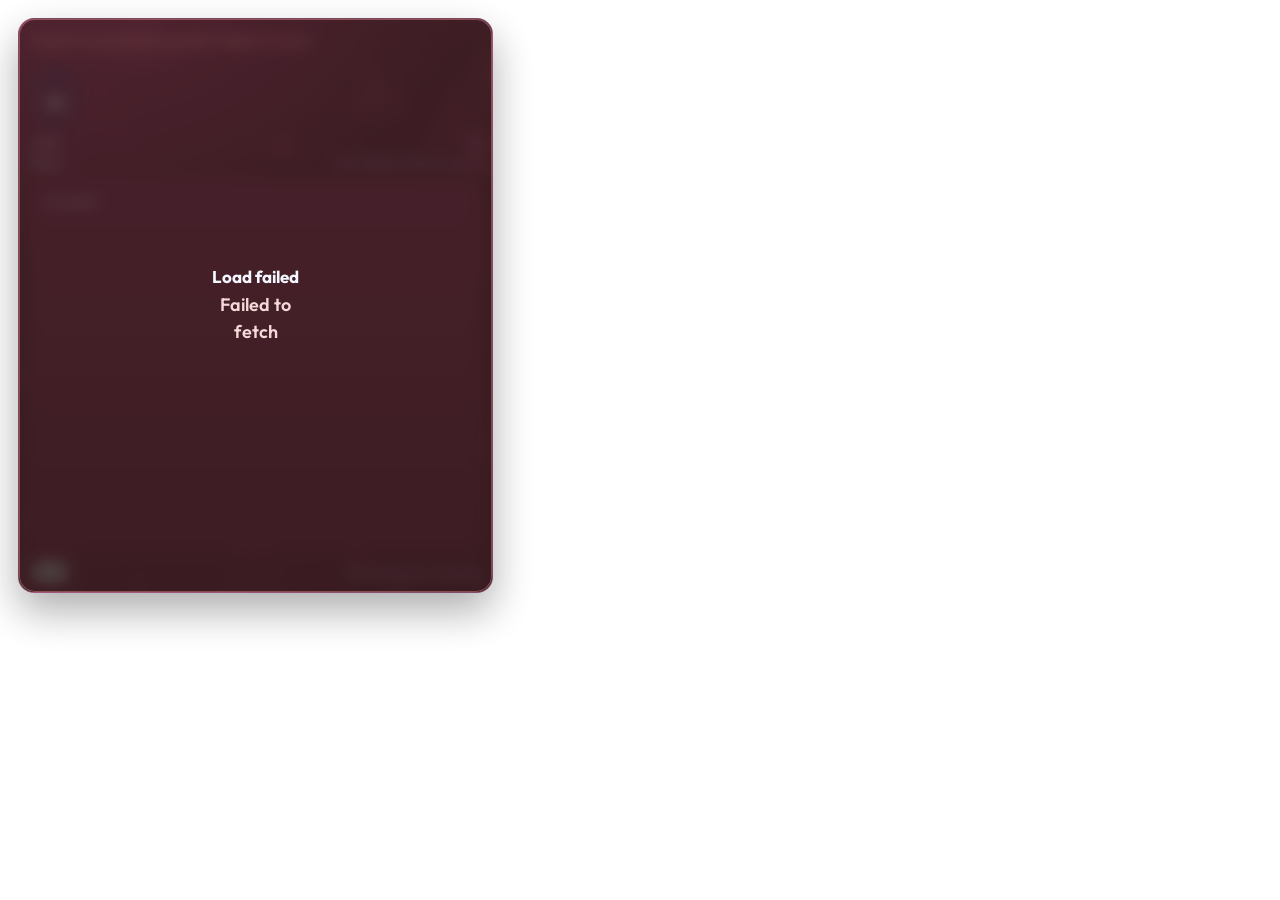
<file: ManiaMapAnalyser by Leo_Black and ZHAO20060708/index.html>
﻿<!DOCTYPE html>
<html lang="en">

<head>
    <title>MapAnalysis</title>
    <meta charset="UTF-8" />
    <meta http-equiv="X-UA-Compatible" content="IE=edge" />
    <meta name="viewport" content="width=device-width, initial-scale=1.0" />
    <link rel="stylesheet" href="styles/main.css" />
</head>

<body>
    <main class="dashboard">
        <section class="card main-card">
            <div class="triangle-field" aria-hidden="true"></div>
            <div class="status-row">
                <span class="title-icon" aria-hidden="true" hidden>
                    <svg viewBox="0 0 24 24" role="img" focusable="false">
                        <path d="M12 3.2l2.6 5.3 5.8.8-4.2 4.1 1 5.8L12 16.5 6.8 19.2l1-5.8L3.6 9.3l5.8-.8L12 3.2z"></path>
                    </svg>
                </span>
                <p id="status" class="status">Waiting to load beatmap file...</p>
            </div>

            <div class="star-block" id="rework">
                <div class="star-left">
                    <div class="star-value" id="rework-star">-</div>
                    <div class="star-meta" id="rework-meta">LN%: -<br/>Keys: -</div>
                </div>
                <div class="star-right">
                    <div class="top-right-capsule" id="rework-right-capsule" hidden>-</div>
                    <div class="star-subtitle" id="rework-diff">-</div>
                    <div class="star-graph-wrap" id="rework-diff-graph-wrap" hidden>
                        <svg id="rework-diff-graph" class="star-graph" viewBox="0 0 260 86" preserveAspectRatio="none" aria-label="Difficulty graph" role="img">
                            <path id="rework-diff-graph-fill" class="star-graph-fill" d=""></path>
                            <path id="rework-diff-graph-line" class="star-graph-line" d=""></path>
                            <g id="rework-diff-graph-pause-markers"></g>
                            <line id="rework-diff-graph-cursor" class="star-graph-cursor" x1="0" y1="0" x2="0" y2="86" hidden></line>
                            <circle id="rework-diff-graph-cursor-dot" class="star-graph-cursor-dot" cx="0" cy="0" r="2.8" hidden></circle>
                        </svg>
                        <div id="rework-diff-graph-error" class="star-graph-error" hidden>Graph unavailable</div>
                    </div>
                    <div class="star-caption" id="est-diff-caption">Estimate Difficulty</div>
                </div>
            </div>

            <ol id="pattern-clusters" class="cluster-bars">
                <li class="cluster-item empty">No data</li>
            </ol>

            <ol id="ett-skill-bars" class="ett-skill-bars" hidden>
                <li class="ett-skill-item empty">No data</li>
            </ol>

            <div class="body-graph-wrap" id="body-graph-wrap" hidden>
                <svg id="body-graph" class="body-graph" viewBox="0 0 260 86" preserveAspectRatio="xMidYMid meet" aria-label="Body difficulty graph" role="img">
                    <path id="body-graph-fill" class="star-graph-fill" d=""></path>
                    <path id="body-graph-line" class="star-graph-line" d=""></path>
                    <g id="body-graph-pause-markers"></g>
                    <line id="body-graph-cursor" class="star-graph-cursor" x1="0" y1="0" x2="0" y2="86" hidden></line>
                    <circle id="body-graph-cursor-dot" class="star-graph-cursor-dot" cx="0" cy="0" r="2.8" hidden></circle>
                </svg>
                <div id="body-graph-error" class="star-graph-error" hidden>Graph unavailable</div>
            </div>

            <div class="mode-tag-group">
                <span id="mode-tag" class="mode-tag mode-mix">Mix</span>
                <span id="sv-tag" class="mode-tag mode-sv sv-tag" hidden>SV</span>
            </div>
            <div id="pause-count" class="pause-count" hidden></div>

            <div id="card-overlay" class="card-overlay" hidden>
                <div id="overlay-spinner" class="overlay-spinner" aria-hidden="true"></div>
                <p id="overlay-title" class="overlay-title">Loading</p>
                <pre id="overlay-message" class="overlay-message"></pre>
            </div>
        </section>
    </main>

    <script type="module" src="index.js"></script>
</body>

</html>
</file>
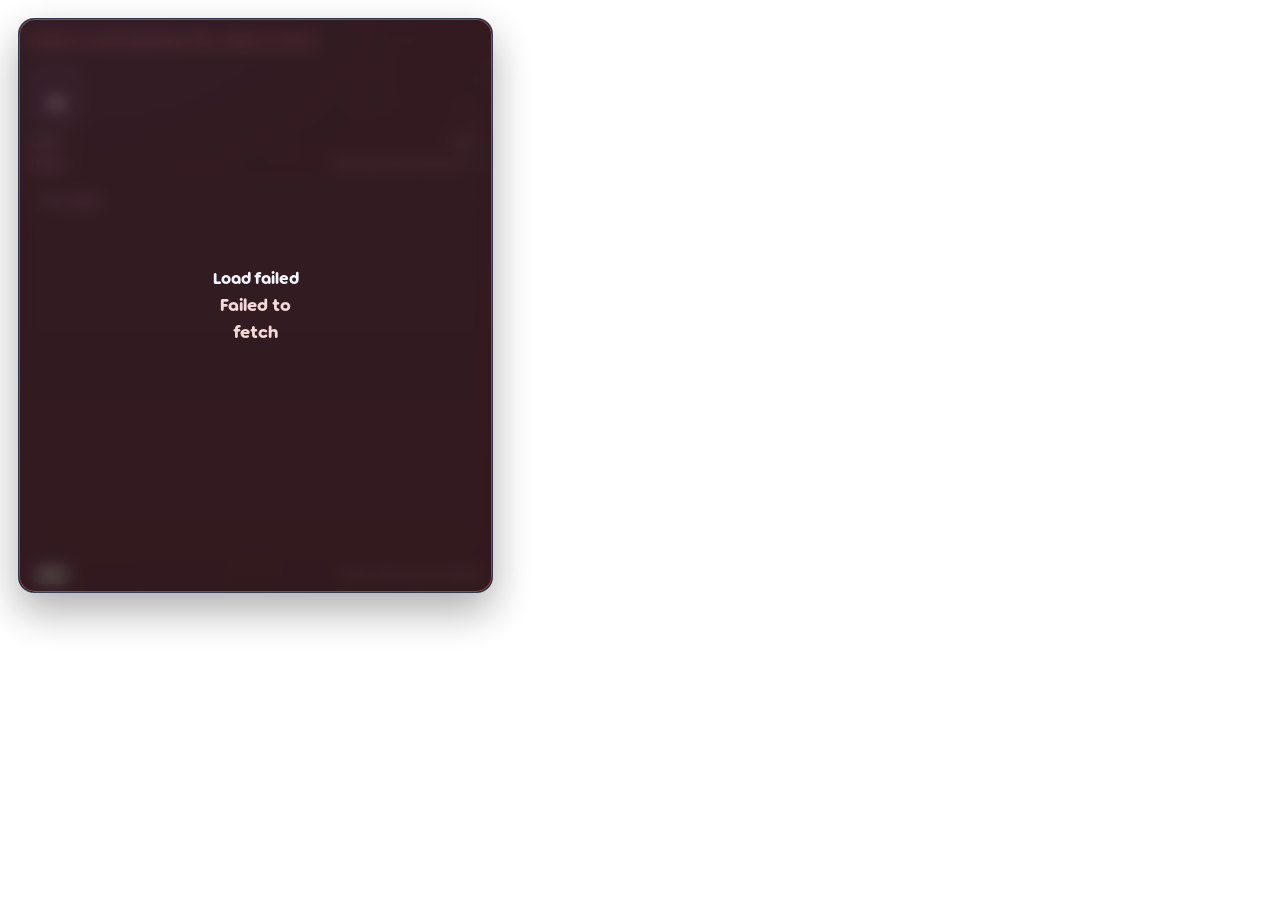
<file: ManiaMapAnalyser by Leo_Black/index.html>
﻿<!DOCTYPE html>
<html lang="en" class="ma-theme-osu ma-fx-triangles ma-fx-cover">

<head>
    <title>MapAnalysis</title>
    <meta charset="UTF-8" />
    <meta http-equiv="X-UA-Compatible" content="IE=edge" />
    <meta name="viewport" content="width=device-width, initial-scale=1.0" />
    <link rel="stylesheet" href="styles/main.css" />
</head>

<body>
    <main class="dashboard">
        <section class="card main-card">
            <div class="triangle-field" aria-hidden="true"></div>
            <div class="status-row">
                <span class="title-icon" aria-hidden="true" hidden>
                    <svg viewBox="0 0 24 24" role="img" focusable="false">
                        <path d="M12 3.2l2.6 5.3 5.8.8-4.2 4.1 1 5.8L12 16.5 6.8 19.2l1-5.8L3.6 9.3l5.8-.8L12 3.2z"></path>
                    </svg>
                </span>
                <p id="status" class="status">Waiting to load beatmap file...</p>
            </div>

            <div class="star-block" id="rework">
                <div class="star-left">
                    <div class="star-value" id="rework-star">-</div>
                    <div class="star-meta" id="rework-meta">LN%: -<br/>Keys: -</div>
                </div>
                <div class="star-right-group">
                <div class="star-right">
                    <div class="top-right-capsule" id="rework-right-capsule" hidden>-</div>
                    <div class="star-subtitle" id="rework-diff">-</div>
                    <div class="star-graph-wrap" id="rework-diff-graph-wrap" hidden>
                        <svg id="rework-diff-graph" class="star-graph" viewBox="0 0 260 86" preserveAspectRatio="none" aria-label="Difficulty graph" role="img">
                            <path id="rework-diff-graph-fill" class="star-graph-fill" d=""></path>
                            <path id="rework-diff-graph-line" class="star-graph-line" d=""></path>
                            <g id="rework-diff-graph-pause-markers"></g>
                            <line id="rework-diff-graph-cursor" class="star-graph-cursor" x1="0" y1="0" x2="0" y2="86" hidden></line>
                            <circle id="rework-diff-graph-cursor-dot" class="star-graph-cursor-dot" cx="0" cy="0" r="2.8" hidden></circle>
                        </svg>
                        <div id="rework-diff-graph-error" class="star-graph-error" hidden>Graph unavailable</div>
                    </div>
                    <div class="star-caption" id="est-diff-caption">Estimate Difficulty</div>
                </div>
                <div class="star-tip" id="star-tip" hidden>
                    <span class="star-dot" data-level="5"></span>
                    <span class="star-dot" data-level="4"></span>
                    <span class="star-dot" data-level="3"></span>
                    <span class="star-dot" data-level="2"></span>
                    <span class="star-dot" data-level="1"></span>
                </div>
                </div>
            </div>

            <div class="full-separator" id="sep-pattern" hidden>Pattern</div>
            <ol id="pattern-clusters" class="cluster-bars">
                <li class="cluster-item empty">No data</li>
            </ol>

            <div class="full-separator" id="sep-etterna" hidden>Etterna | Overall: --</div>
            <ol id="ett-skill-bars" class="ett-skill-bars" hidden>
                <li class="ett-skill-item empty">No data</li>
            </ol>

            <div class="full-separator" id="sep-graph" hidden>Graph</div>
            <div class="body-graph-wrap" id="body-graph-wrap" hidden>
                <svg id="body-graph" class="body-graph" viewBox="0 0 260 86" preserveAspectRatio="xMidYMid meet" aria-label="Body difficulty graph" role="img">
                    <path id="body-graph-fill" class="star-graph-fill" d=""></path>
                    <path id="body-graph-line" class="star-graph-line" d=""></path>
                    <g id="body-graph-pause-markers"></g>
                    <line id="body-graph-cursor" class="star-graph-cursor" x1="0" y1="0" x2="0" y2="86" hidden></line>
                    <circle id="body-graph-cursor-dot" class="star-graph-cursor-dot" cx="0" cy="0" r="2.8" hidden></circle>
                </svg>
                <div id="body-graph-error" class="star-graph-error" hidden>Graph unavailable</div>
            </div>

            <div class="mode-tag-group">
                <span id="mode-tag-subgroup"><span class="mode-tag mode-mix">Mix</span></span>
                <span id="sv-tag" class="mode-tag mode-sv sv-tag" hidden>SV</span>
            </div>
            <div id="pause-count" class="pause-count" hidden></div>

            <div id="card-overlay" class="card-overlay" hidden>
                <div id="overlay-spinner" class="overlay-spinner" aria-hidden="true"></div>
                <p id="overlay-title" class="overlay-title">Loading</p>
                <pre id="overlay-message" class="overlay-message"></pre>
            </div>
        </section>
    </main>

    <script type="module" src="index.js"></script>
</body>

</html>
</file>
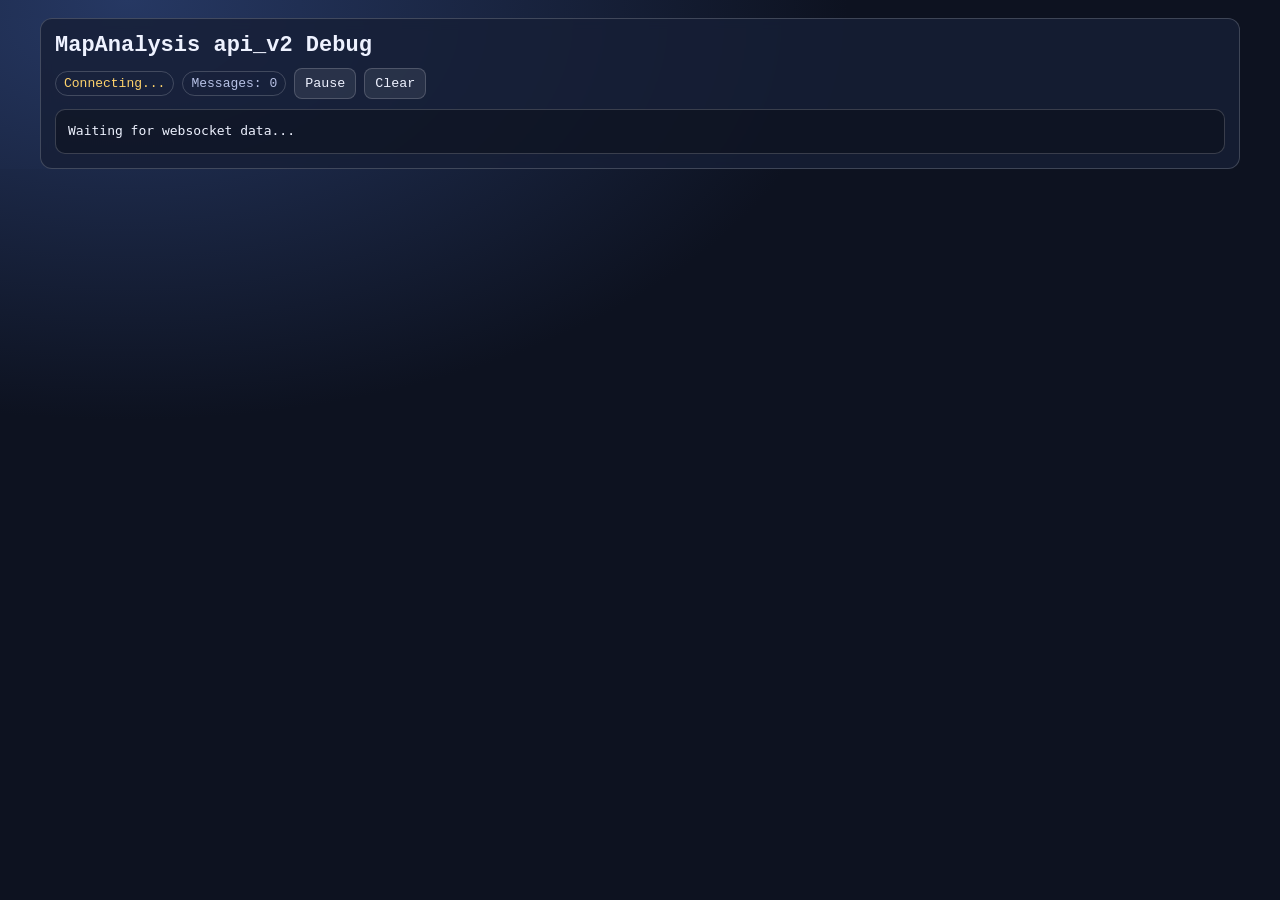
<file: ManiaMapAnalyser by Leo_Black and ZHAO20060708/debug.html>
<!DOCTYPE html>
<html lang="en">

<head>
    <meta charset="UTF-8" />
    <meta name="viewport" content="width=device-width, initial-scale=1.0" />
    <title>MapAnalysis Debug</title>
    <style>
        :root {
            --bg: #0f1424;
            --panel: rgba(23, 31, 54, 0.82);
            --border: rgba(255, 255, 255, 0.18);
            --text: #eef2ff;
            --soft: #b8c2e6;
            --ok: #82efb3;
            --warn: #ffd36c;
        }

        * {
            box-sizing: border-box;
        }

        html,
        body {
            margin: 0;
            padding: 0;
            background: radial-gradient(1200px 700px at 10% 0%, #263863, #0d1220 60%);
            color: var(--text);
            font-family: "Consolas", "Courier New", monospace;
            min-height: 100%;
        }

        main {
            width: min(1200px, 96vw);
            margin: 18px auto;
            padding: 14px;
            border-radius: 12px;
            background: var(--panel);
            border: 1px solid var(--border);
            backdrop-filter: blur(6px);
        }

        h1 {
            margin: 0 0 10px;
            font-size: 22px;
        }

        .row {
            display: flex;
            gap: 8px;
            align-items: center;
            flex-wrap: wrap;
            margin-bottom: 10px;
        }

        .badge {
            padding: 4px 8px;
            border-radius: 999px;
            border: 1px solid var(--border);
            color: var(--soft);
            font-size: 13px;
        }

        .badge.ok {
            color: var(--ok);
        }

        .badge.warn {
            color: var(--warn);
        }

        button {
            border: 1px solid var(--border);
            border-radius: 8px;
            padding: 7px 10px;
            color: var(--text);
            background: rgba(255, 255, 255, 0.08);
            cursor: pointer;
            font-family: inherit;
        }

        pre {
            margin: 0;
            white-space: pre-wrap;
            word-break: break-word;
            line-height: 1.45;
            font-size: 13px;
            max-height: 72vh;
            overflow: auto;
            border: 1px solid var(--border);
            border-radius: 10px;
            padding: 12px;
            background: rgba(0, 0, 0, 0.28);
        }
    </style>
</head>

<body>
    <main>
        <h1>MapAnalysis api_v2 Debug</h1>
        <div class="row">
            <span id="conn" class="badge warn">Connecting...</span>
            <span id="count" class="badge">Messages: 0</span>
            <button id="pause-btn" type="button">Pause</button>
            <button id="clear-btn" type="button">Clear</button>
        </div>
        <pre id="payload">Waiting for websocket data...</pre>
    </main>

    <script type="module">
        import WebSocketManager from "./js/app/socket.js";

        const payloadEl = document.getElementById("payload");
        const connEl = document.getElementById("conn");
        const countEl = document.getElementById("count");
        const pauseBtn = document.getElementById("pause-btn");
        const clearBtn = document.getElementById("clear-btn");

        let paused = false;
        let messageCount = 0;

        function setConnectionState(kind, text) {
            connEl.className = `badge ${kind}`.trim();
            connEl.textContent = text;
        }

        function updateCount() {
            countEl.textContent = `Messages: ${messageCount}`;
        }

        pauseBtn.addEventListener("click", () => {
            paused = !paused;
            pauseBtn.textContent = paused ? "Resume" : "Pause";
        });

        clearBtn.addEventListener("click", () => {
            payloadEl.textContent = "Cleared.";
            messageCount = 0;
            updateCount();
        });

        const socket = new WebSocketManager("127.0.0.1:24050");
        setConnectionState("warn", "Connecting...");

        socket.api_v2((data) => {
            setConnectionState("ok", "Connected");
            if (paused) {
                return;
            }
            messageCount += 1;
            updateCount();
            payloadEl.textContent = JSON.stringify(data, null, 2);
        });

        window.addEventListener("error", (event) => {
            setConnectionState("warn", "Runtime Error");
            payloadEl.textContent = `Error: ${event.message}`;
        });
    </script>
</body>

</html>
</file>
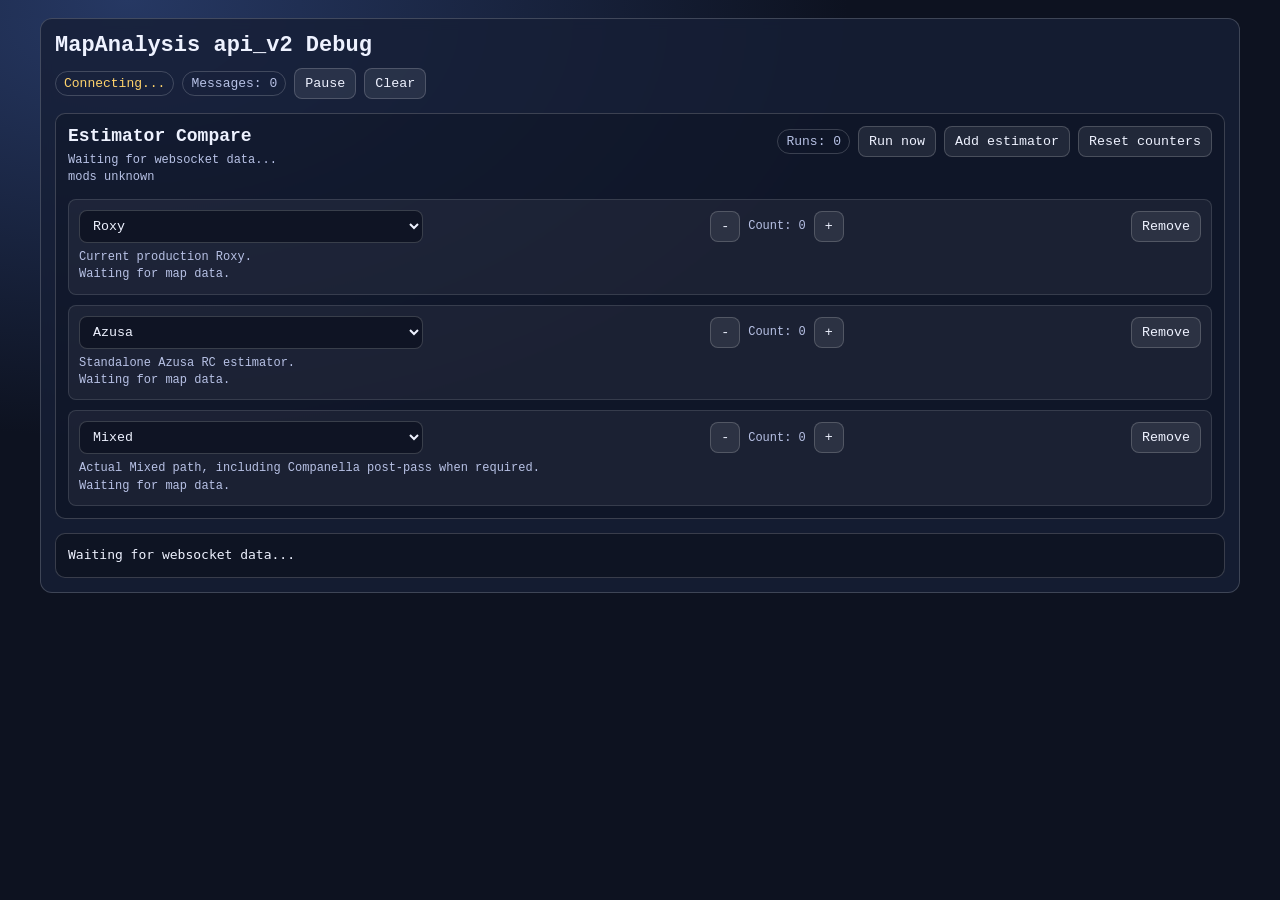
<file: ManiaMapAnalyser by Leo_Black/debug.html>
<!DOCTYPE html>
<html lang="en">

<head>
    <meta charset="UTF-8" />
    <meta name="viewport" content="width=device-width, initial-scale=1.0" />
    <title>MapAnalysis Debug</title>
    <style>
        :root {
            --bg: #0f1424;
            --panel: rgba(23, 31, 54, 0.82);
            --border: rgba(255, 255, 255, 0.18);
            --text: #eef2ff;
            --soft: #b8c2e6;
            --ok: #82efb3;
            --warn: #ffd36c;
        }

        * {
            box-sizing: border-box;
        }

        html,
        body {
            margin: 0;
            padding: 0;
            background: radial-gradient(1200px 700px at 10% 0%, #263863, #0d1220 60%);
            color: var(--text);
            font-family: "Consolas", "Courier New", monospace;
            min-height: 100%;
        }

        main {
            width: min(1200px, 96vw);
            margin: 18px auto;
            padding: 14px;
            border-radius: 12px;
            background: var(--panel);
            border: 1px solid var(--border);
            backdrop-filter: blur(6px);
        }

        h1 {
            margin: 0 0 10px;
            font-size: 22px;
        }

        .row {
            display: flex;
            gap: 8px;
            align-items: center;
            flex-wrap: wrap;
            margin-bottom: 10px;
        }

        .badge {
            padding: 4px 8px;
            border-radius: 999px;
            border: 1px solid var(--border);
            color: var(--soft);
            font-size: 13px;
        }

        .badge.ok {
            color: var(--ok);
        }

        .badge.warn {
            color: var(--warn);
        }

        button {
            border: 1px solid var(--border);
            border-radius: 8px;
            padding: 7px 10px;
            color: var(--text);
            background: rgba(255, 255, 255, 0.08);
            cursor: pointer;
            font-family: inherit;
        }

        select {
            border: 1px solid var(--border);
            border-radius: 8px;
            padding: 7px 9px;
            color: var(--text);
            background: rgba(15, 20, 36, 0.96);
            font-family: inherit;
            min-width: 220px;
        }

        .estimator-debug-panel {
            margin: 14px 0;
            border: 1px solid var(--border);
            border-radius: 10px;
            padding: 12px;
            background: rgba(0, 0, 0, 0.18);
        }

        .estimator-debug-header {
            display: flex;
            justify-content: space-between;
            gap: 12px;
            align-items: flex-start;
            margin-bottom: 12px;
        }

        .estimator-debug-header h2 {
            margin: 0 0 6px;
            font-size: 18px;
        }

        .estimator-debug-meta,
        .estimator-debug-note,
        .estimator-debug-empty,
        .estimator-debug-running {
            color: var(--soft);
            font-size: 12px;
            line-height: 1.45;
        }

        .estimator-debug-actions,
        .estimator-debug-slot-top,
        .estimator-debug-counter,
        .estimator-debug-result-line {
            display: flex;
            gap: 8px;
            align-items: center;
            flex-wrap: wrap;
        }

        .estimator-debug-actions {
            justify-content: flex-end;
        }

        .estimator-debug-slots {
            display: grid;
            gap: 10px;
        }

        .estimator-debug-slot {
            border: 1px solid rgba(255, 255, 255, 0.12);
            border-radius: 8px;
            padding: 10px;
            background: rgba(255, 255, 255, 0.05);
        }

        .estimator-debug-slot-top {
            justify-content: space-between;
            margin-bottom: 6px;
        }

        .estimator-debug-counter span,
        .estimator-debug-result-line span {
            color: var(--soft);
            font-size: 12px;
        }

        .estimator-debug-result-line {
            margin-top: 8px;
        }

        .estimator-debug-result-line strong {
            color: var(--ok);
            font-size: 15px;
        }

        .estimator-debug-error {
            margin-top: 8px;
            color: var(--warn);
            font-size: 12px;
            line-height: 1.45;
        }

        pre {
            margin: 0;
            white-space: pre-wrap;
            word-break: break-word;
            line-height: 1.45;
            font-size: 13px;
            max-height: 72vh;
            overflow: auto;
            border: 1px solid var(--border);
            border-radius: 10px;
            padding: 12px;
            background: rgba(0, 0, 0, 0.28);
        }
    </style>
</head>

<body>
    <main>
        <h1>MapAnalysis api_v2 Debug</h1>
        <div class="row">
            <span id="conn" class="badge warn">Connecting...</span>
            <span id="count" class="badge">Messages: 0</span>
            <button id="pause-btn" type="button">Pause</button>
            <button id="clear-btn" type="button">Clear</button>
        </div>
        <div id="estimator-debug-root"></div>
        <pre id="payload">Waiting for websocket data...</pre>
    </main>

    <script type="module">
        import WebSocketManager from "./js/app/socket.js";
        import { createEstimatorDebugPanel } from "./js/debug/estimatorDebugPanel.js";

        const payloadEl = document.getElementById("payload");
        const connEl = document.getElementById("conn");
        const countEl = document.getElementById("count");
        const pauseBtn = document.getElementById("pause-btn");
        const clearBtn = document.getElementById("clear-btn");
        const estimatorPanel = createEstimatorDebugPanel({
            root: document.getElementById("estimator-debug-root"),
            socketHost: "127.0.0.1:24050",
        });

        let paused = false;
        let messageCount = 0;

        function setConnectionState(kind, text) {
            connEl.className = `badge ${kind}`.trim();
            connEl.textContent = text;
        }

        function updateCount() {
            countEl.textContent = `Messages: ${messageCount}`;
        }

        pauseBtn.addEventListener("click", () => {
            paused = !paused;
            pauseBtn.textContent = paused ? "Resume" : "Pause";
        });

        clearBtn.addEventListener("click", () => {
            payloadEl.textContent = "Cleared.";
            messageCount = 0;
            updateCount();
        });

        const socket = new WebSocketManager("127.0.0.1:24050");
        setConnectionState("warn", "Connecting...");

        socket.api_v2((data) => {
            setConnectionState("ok", "Connected");
            estimatorPanel.handleSocketPayload(data);
            if (paused) {
                return;
            }
            messageCount += 1;
            updateCount();
            payloadEl.textContent = JSON.stringify(data, null, 2);
        });

        window.addEventListener("error", (event) => {
            setConnectionState("warn", "Runtime Error");
            payloadEl.textContent = `Error: ${event.message}`;
        });
    </script>
</body>

</html>
</file>
<file: ManiaMapAnalyser by Leo_Black and ZHAO20060708/styles/main.css>
@import "./font.css";
@import "./base.css";
@import "./status.css";
@import "./card-modes.css";
@import "./star.css";
@import "./graph.css";
@import "./bars.css";
@import "./overlay.css";
@import "./animations.css";
@import "./responsive.css";
@import "./theme.css";
</file>
<file: ManiaMapAnalyser by Leo_Black/styles/main.css>
@import "./font.css";
@import "./base.css";
@import "./status.css";
@import "./card-modes.css";
@import "./star.css";
@import "./graph.css";
@import "./bars.css";
@import "./overlay.css";
@import "./animations.css";
@import "./responsive.css";
@import "./theme.css";
@import "./osu-font.css";
</file>
